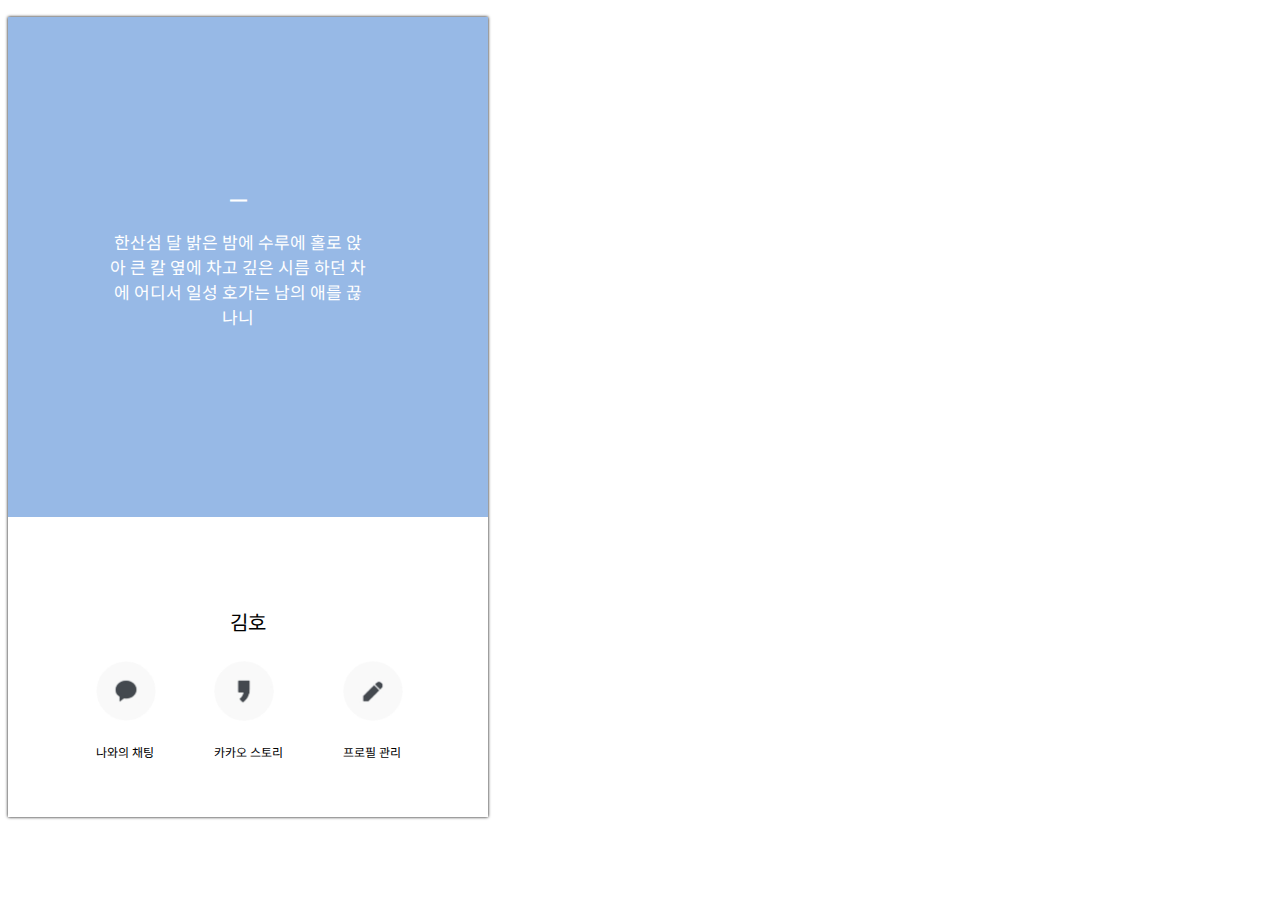
<file: index.html>
<!DOCTYPE html>
<html lang="en">
<head>
    <meta charset="UTF-8">
    <title>카카오톡 프로필 화면</title>
    <link href="https://fonts.googleapis.com/css2?family=Noto+Sans+KR&display=swap" rel="stylesheet">

    <style>
        * {
            font-family: 'Noto Sans KR', sans-serif
        }
        .page {
            background-color: #97b9e6;
            width: 100%;
            max-width: 480px;
            height: 800px;
            position: static;
            box-shadow: 0px 0px 3px 0px black;
        }
        .ment_box {
            font-size: 17px;
            color: white;
            width: 260px;
            height: 200px;
            text-align: center;
            position: relative;
            top: 170px; left: 100px;
        }
        .profile {
            background-image: url("https://img1.daumcdn.net/thumb/R1280x0/?scode=mtistory2&fname=https%3A%2F%2Fblog.kakaocdn.net%2Fdn%2FsOFQo%2FbtqFXIdG4BC%2FOSX6phlqjlj7p3EYH1jZjk%2Fimg.png");
            background-size: cover;
            background-position: center;
            width: 150px;
            height: 150px;
            border-radius: 50%;
            z-index: 1;
            position: relative;
            top: 200px; left: 165px;
        }
        .name {
            text-align:center;
            font-size: 20px;
            position: relative;
            top: 170px;
        }
        .manage_box {
            background-color: white;
            width: 100%;
            max-width: 480px;
            height: 300px;
            display: block;
            position: relative;
            margin: 130px 0px 0px 0px;
        }
        .icon_box {
            font-size: 12px;
            text-align:center;
            display: flex;
            flex-direction: row;
            justify-content: center;
            position: relative;
            margin: 120px 0px 0px 60px;
        }
        .icon_box > p {
            position: relative;
            top: 70px;
            right: 60px;
        }
    </style>
</head>
<body>
<div class="page">
    <div class="ment_box">
        <p>━</p>
        <p>한산섬 달 밝은 밤에 수루에 홀로 앉아 큰 칼 옆에 차고 깊은 시름 하던 차에 어디서 일성 호가는 남의 애를 끊나니</p>
    </div>
    <div class="profile">
        <div class="name">
            <p>김호</p>
        </div>
    </div>
    <div class="manage_box">
        <p>&nbsp;</p>
        <div class="icon_box">
            <img src="../static/images/나와의 채팅.png" width="60" height="60"><p>나와의 채팅</p>
            <img src="../static/images/카스.png" width="60" height="60"><p>카카오 스토리</p>
            <img src="../static/images/프로필관리.png" width="60" height="60"><p>프로필 관리</p>
        </div>
    </div>
</div>
</body>
</html>
</file>
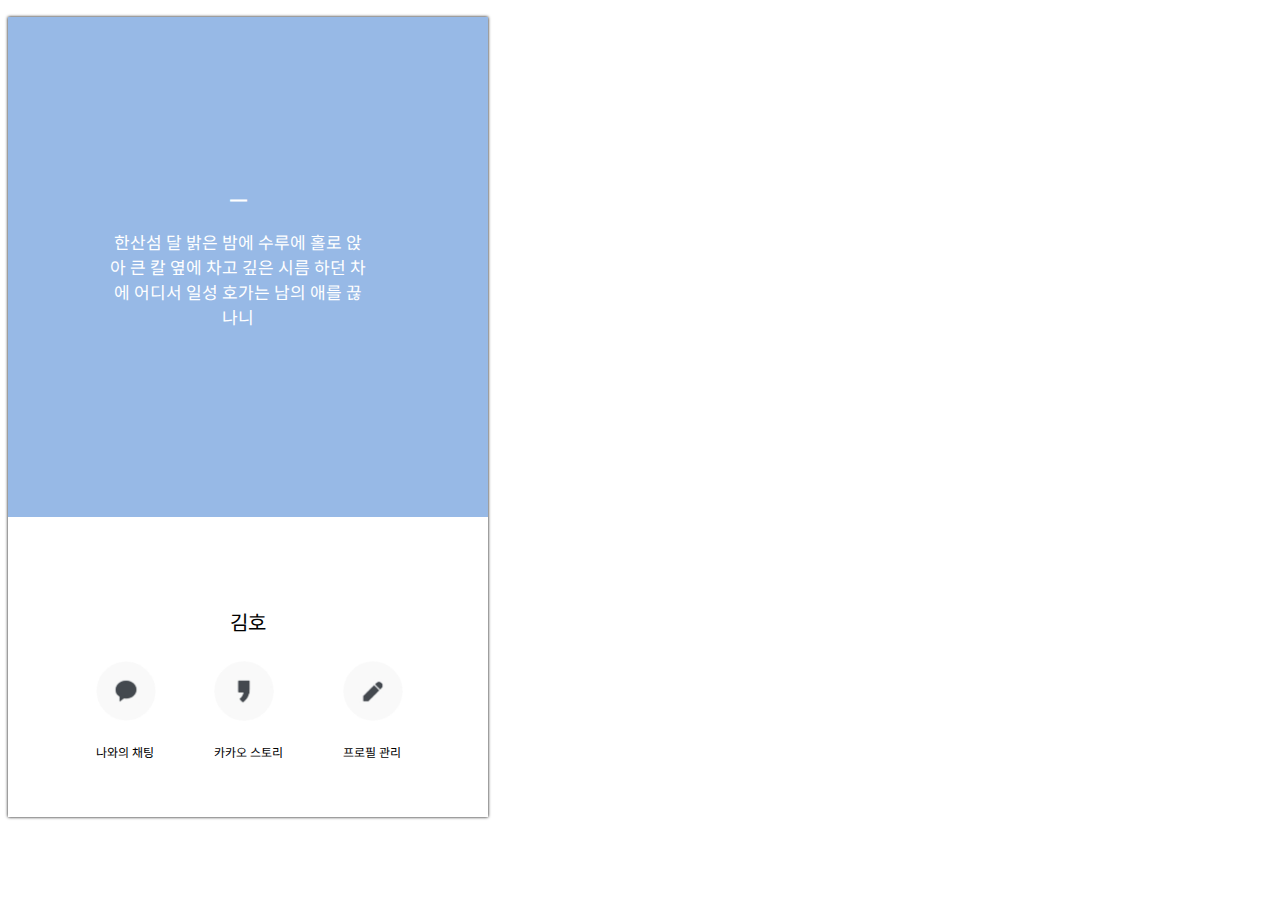
<file: templates/index.html>
<!DOCTYPE html>
<html lang="en">
<head>
    <meta charset="UTF-8">
    <title>카카오톡 프로필 화면</title>
    <link href="https://fonts.googleapis.com/css2?family=Noto+Sans+KR&display=swap" rel="stylesheet">

    <style>
        * {
            font-family: 'Noto Sans KR', sans-serif
        }
        .page {
            background-color: #97b9e6;
            width: 100%;
            max-width: 480px;
            height: 800px;
            position: static;
            box-shadow: 0px 0px 3px 0px black;
        }
        .ment_box {
            font-size: 17px;
            color: white;
            width: 260px;
            height: 200px;
            text-align: center;
            position: relative;
            top: 170px; left: 100px;
        }
        .profile {
            background-image: url("https://img1.daumcdn.net/thumb/R1280x0/?scode=mtistory2&fname=https%3A%2F%2Fblog.kakaocdn.net%2Fdn%2FsOFQo%2FbtqFXIdG4BC%2FOSX6phlqjlj7p3EYH1jZjk%2Fimg.png");
            background-size: cover;
            background-position: center;
            width: 150px;
            height: 150px;
            border-radius: 50%;
            z-index: 1;
            position: relative;
            top: 200px; left: 165px;
        }
        .name {
            text-align:center;
            font-size: 20px;
            position: relative;
            top: 170px;
        }
        .manage_box {
            background-color: white;
            width: 100%;
            max-width: 480px;
            height: 300px;
            display: block;
            position: relative;
            margin: 130px 0px 0px 0px;
        }
        .icon_box {
            font-size: 12px;
            text-align:center;
            display: flex;
            flex-direction: row;
            justify-content: center;
            position: relative;
            margin: 120px 0px 0px 60px;
        }
        .icon_box > p {
            position: relative;
            top: 70px;
            right: 60px;
        }
    </style>
</head>
<body>
<div class="page">
    <div class="ment_box">
        <p>━</p>
        <p>한산섬 달 밝은 밤에 수루에 홀로 앉아 큰 칼 옆에 차고 깊은 시름 하던 차에 어디서 일성 호가는 남의 애를 끊나니</p>
    </div>
    <div class="profile">
        <div class="name">
            <p>김호</p>
        </div>
    </div>
    <div class="manage_box">
        <p>&nbsp;</p>
        <div class="icon_box">
            <img src="../static/images/나와의 채팅.png" width="60" height="60"><p>나와의 채팅</p>
            <img src="../static/images/카스.png" width="60" height="60"><p>카카오 스토리</p>
            <img src="../static/images/프로필관리.png" width="60" height="60"><p>프로필 관리</p>
        </div>
    </div>
</div>
</body>
</html>
</file>
